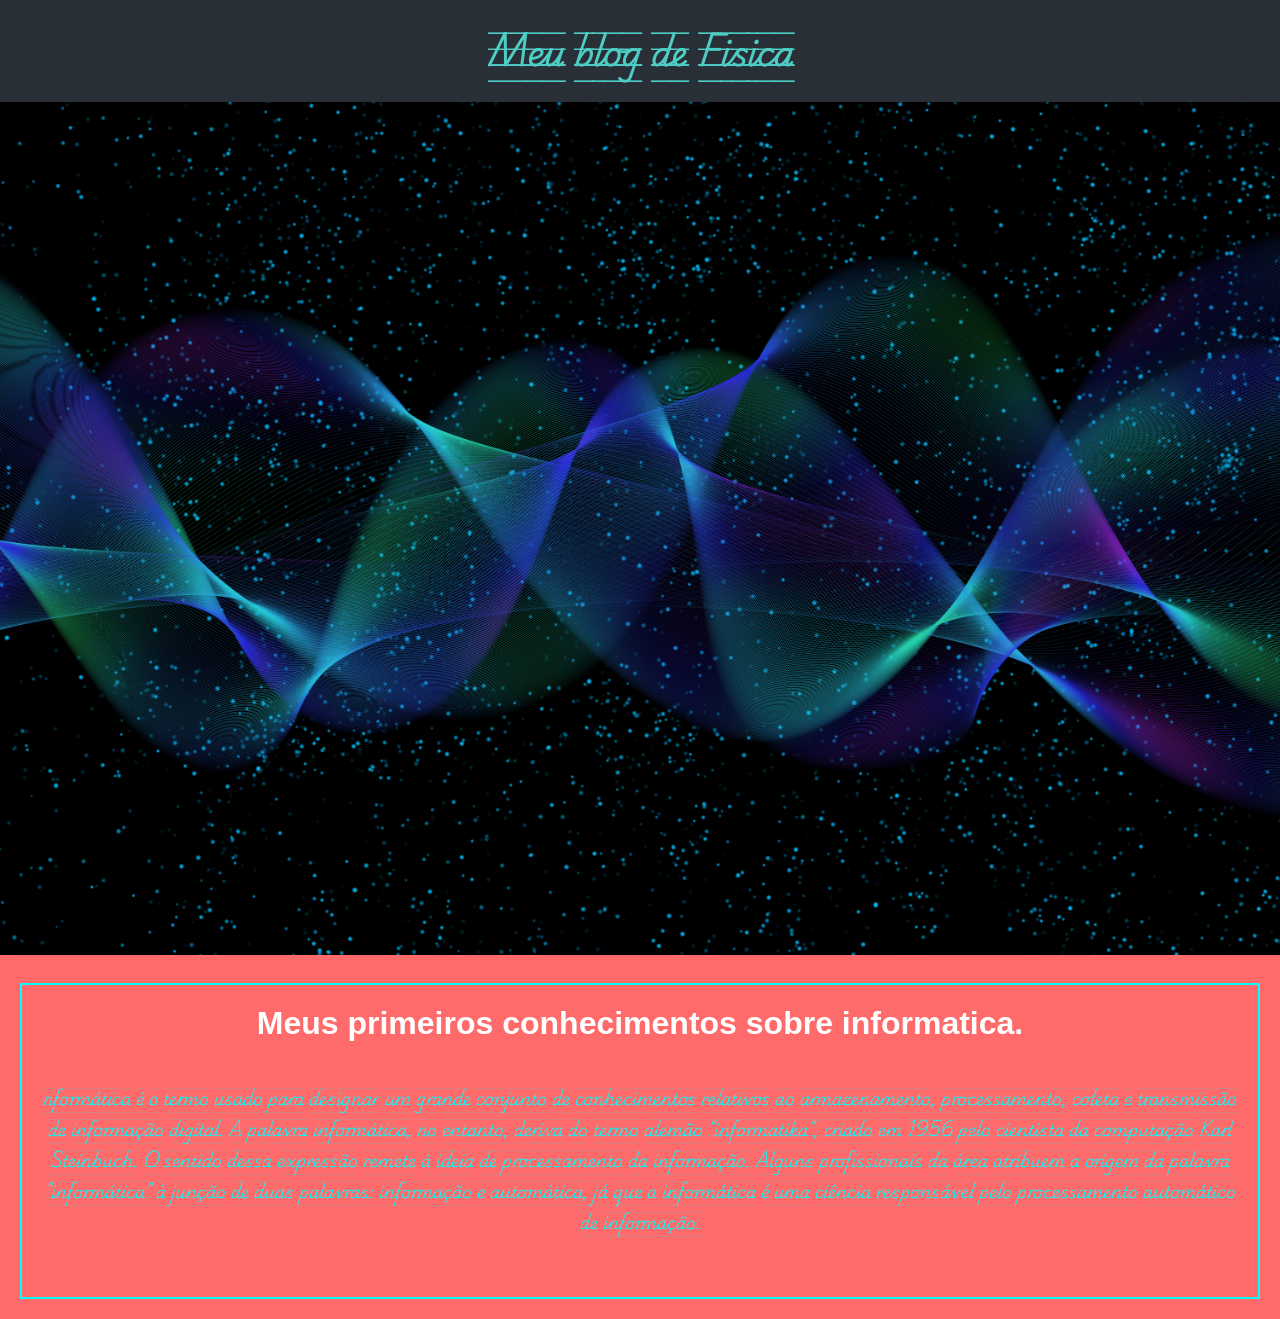
<file: index.html>
<!DOCTYPE html>
<html lang="pt-br">
<head>
    <meta charset="UTF-8">
    <meta http-equiv="X-UA-Compatible" content="IE=edge">
    <meta name="viewport" content="width=device-width, initial-scale=1.0">
    <title>Meu blog de Fisisca</title>
    <link rel="stylesheet" href="stle.css">
</head>
<body>
    <header>
        <h1>Meu blog de Fisica</h1>
    </header> 
   <main>
     <img class="capa" src="img/capa.jpg" alt="">
     <div class="caixa-conteudo">
        <h3 class="caixa-titulo">Meus primeiros conhecimentos sobre informatica.</h3>
        <p class="caixa-texto">nformática é o termo usado para designar um grande conjunto de conhecimentos relativos ao armazenamento, processamento,
             coleta e transmissão de informação digital. A palavra informática, no entanto,
              deriva do termo alemão “informatika”, 
             criado em 1956 pelo cientista da computação Karl Steinbuch. 
            O sentido dessa expressão remete à ideia de processamento da informação. 
            Alguns profissionais da área atribuem a origem da palavra “informática” à junção de duas palavras: 
            informação e automática, já que a informática é uma ciência responsável pelo processamento automático de informação.</p>
     </div>
   </main>
   <footer></footer>
</body>
</html>
</file>
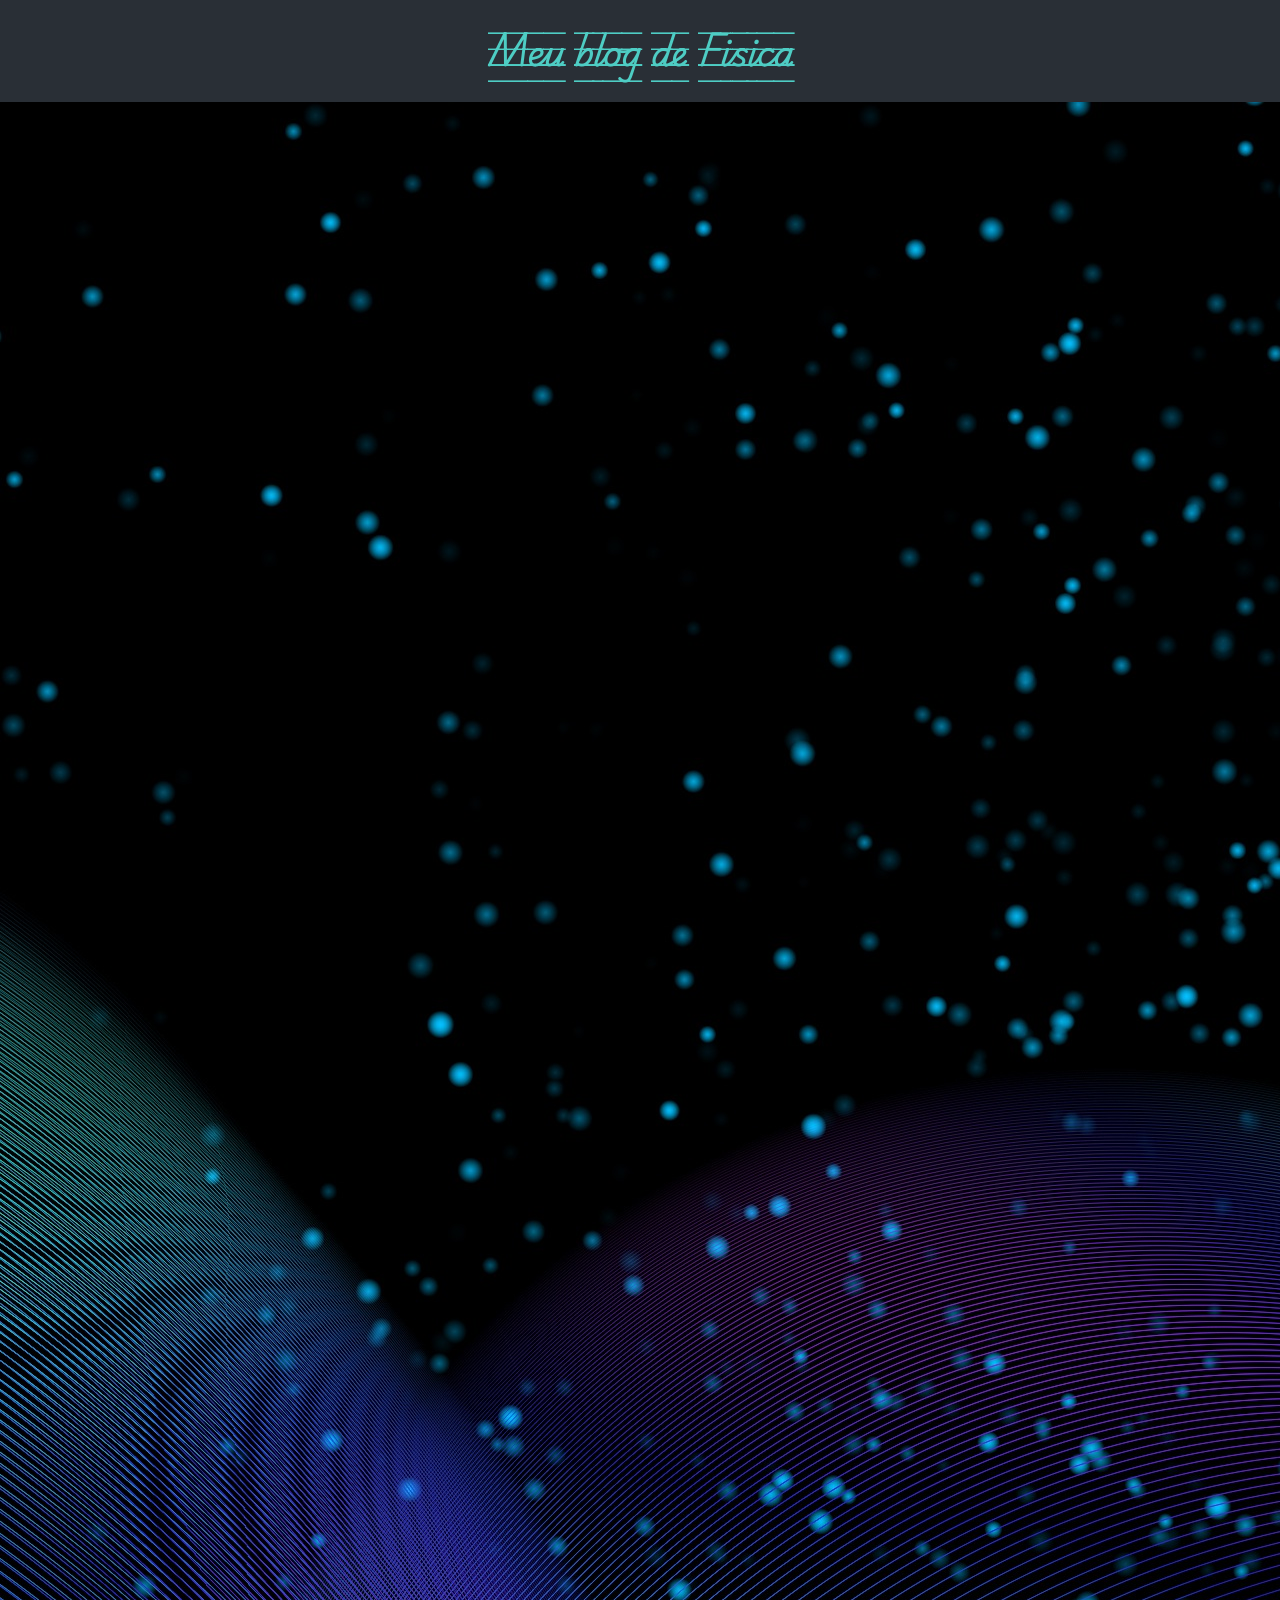
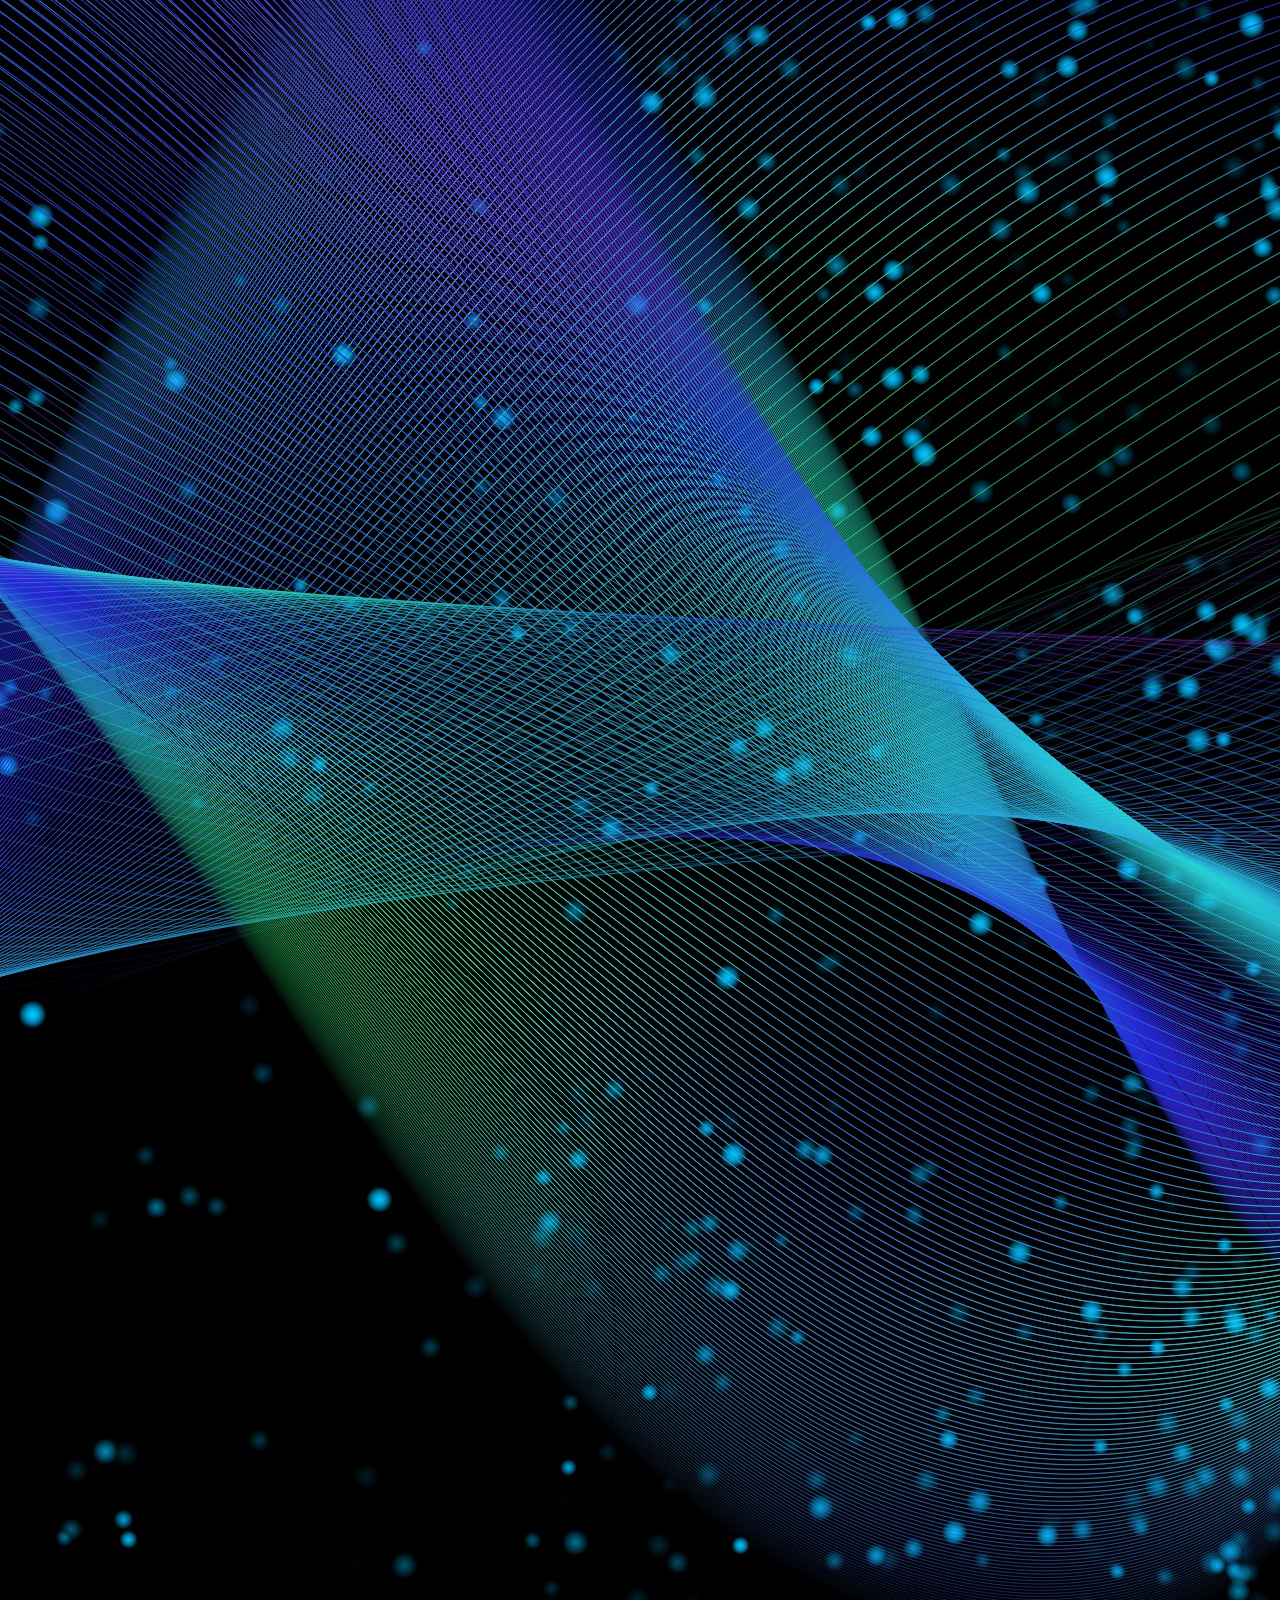
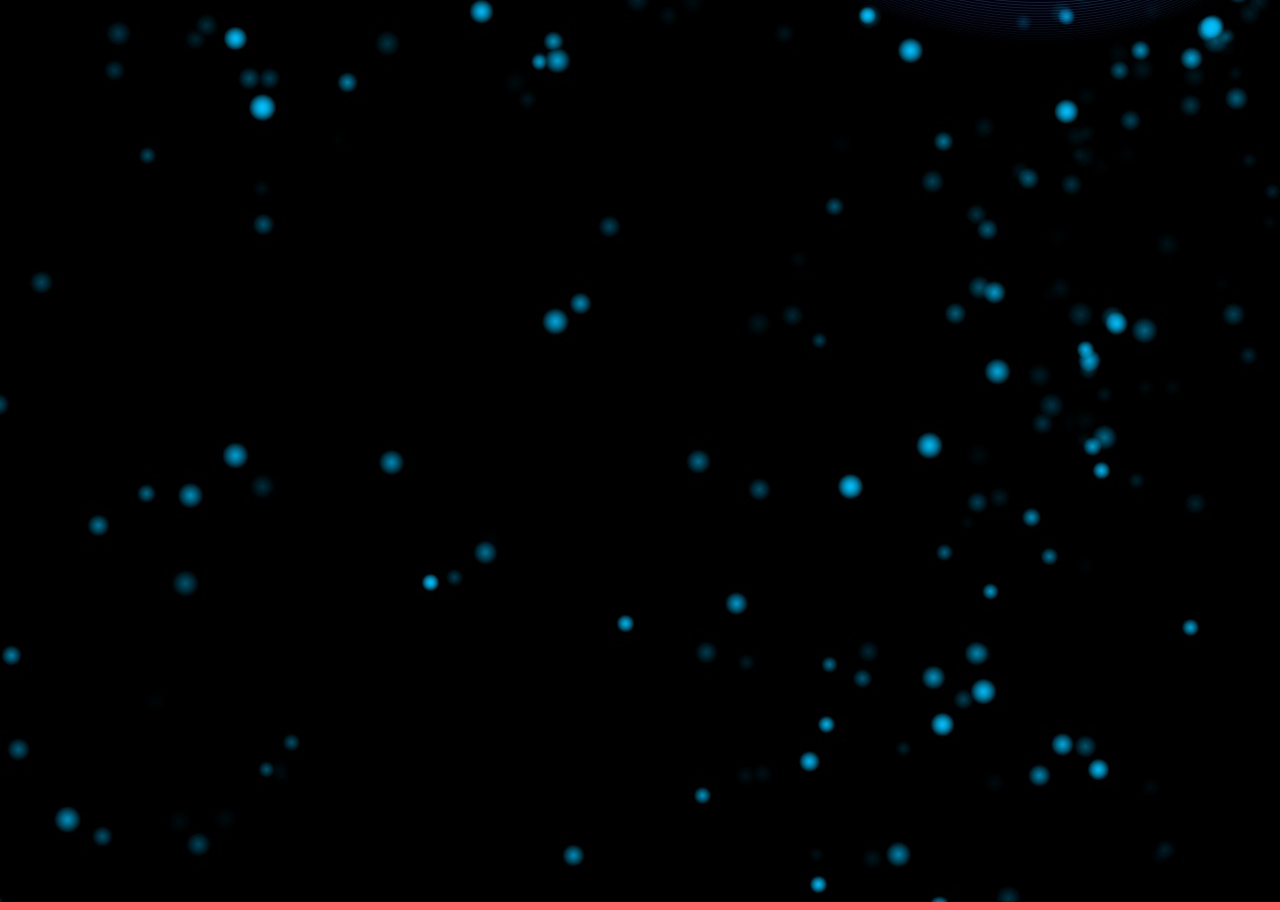
<file: 1A-meu-blogui-main/index.html>
<!DOCTYPE html>
<html lang="pt-br">
<head>
    <meta charset="UTF-8">
    <meta http-equiv="X-UA-Compatible" content="IE=edge">
    <meta name="viewport" content="width=device-width, initial-scale=1.0">
    <title>Meu blog de Fisisca</title>
    <link rel="stylesheet" href="stle.css">
</head>
<body>
    <header>
        <h1>Meu blog de Fisica</h1>
    </header> 
   <main>
     <img src="img/capa.jpg" alt="">
   </main>
   <footer></footer>
</body>
</html>
</file>
<file: stle.css>
@import url('https://fonts.googleapis.com/css2?family=Playwrite+NZ+Guides&display=swap');

:root{
    --preto: #292f36ff;
    --ciano: #4ecdc4ff;
    --branco: #ffffffff;
    --rosa: #ff6b6bff;
    --texto: "Playwrite NZ Guides", cursive;
--titulo: "Archivo Black", sans-serif;
color: red;
color:cyan;

}
*{
    margin: 0;
    padding: 0;
}

body{
background-color: var(--rosa);
font-family: var(--texto);
}
header{
    background-color: var(--preto);
    text-align: center;
    padding: 20px;
    color: var(--ciano);
}
.capa{
    width: 100%;
}
.caixa-conteudo{
    margin: 20px;
    border: 2px double;
    padding: 20px;
    text-align: center;
}
.caixa-titulo{ 
    font-family: var(--titulo);
    font-size: 32px;
    color: var(--branco);
}
.caixa-texto{
    margin: 40px 0;
    font-family: var(--texto);
}
</file>
<file: 1A-meu-blogui-main/stle.css>
@import url('https://fonts.googleapis.com/css2?family=Playwrite+NZ+Guides&display=swap');

:root{
    --preto: #292f36ff;
    --ciano: #4ecdc4ff;
    --branco: #ffffffff;
    --rosa: #ff6b6bff;
    --texto: "Playwrite NZ Guides", cursive;
--titulo: "Archivo Black", sans-serif;
color: red;
color:cyan;

}
*{
    margin: 0;
    padding: 0;
}

body{
background-color: var(--rosa);
font-family: var(--texto);
}
header{
    background-color: var(--preto);
    text-align: center;
    padding: 20px;
    color: var(--ciano);
}
</file>
